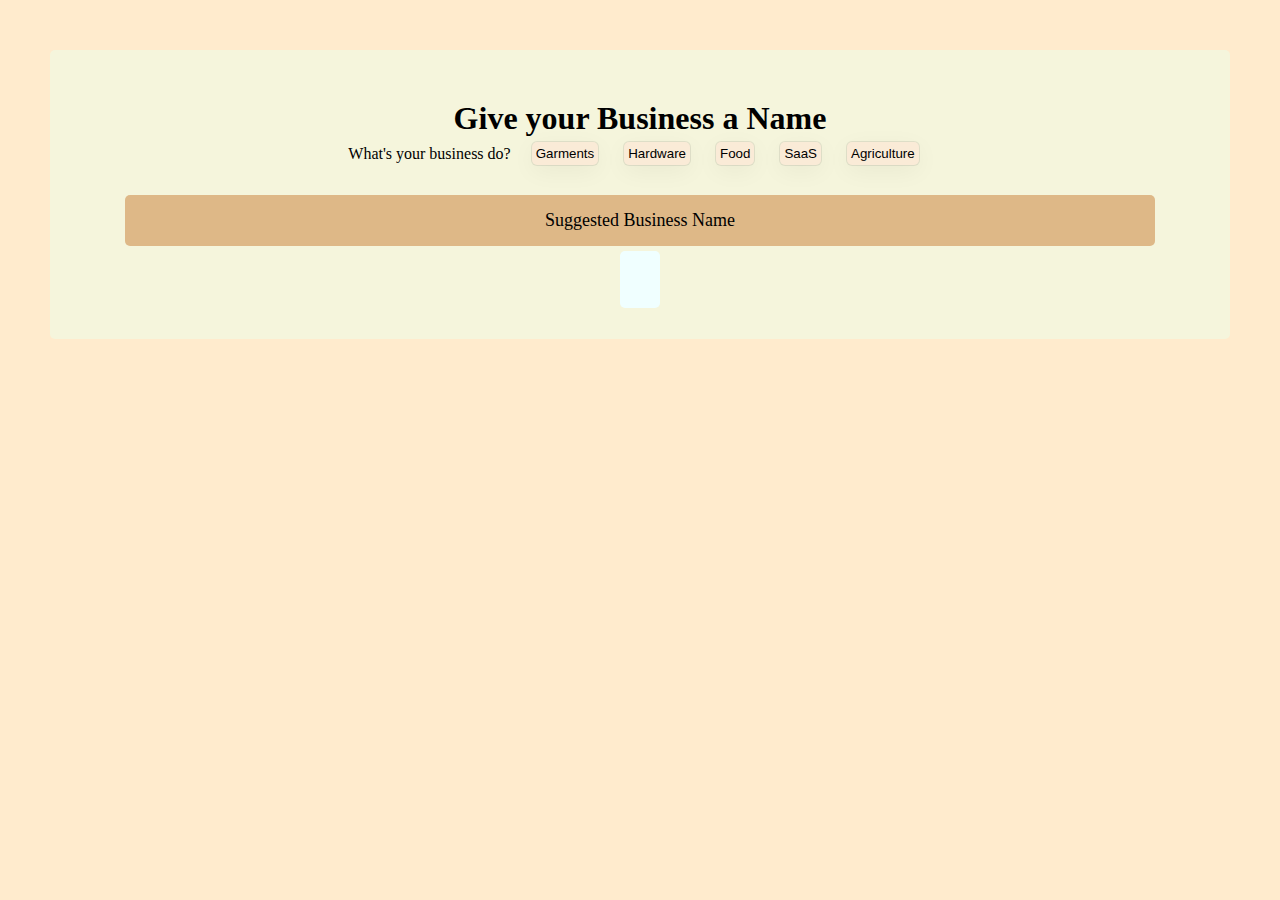
<file: Business Name Generator/index.html>
<!DOCTYPE html>
<html lang="en">
<head>
    <meta charset="UTF-8">
    <meta name="viewport" content="width=device-width, initial-scale=1.0">
    <title>Give your Business a Game</title>
    <link rel="stylesheet" href="style.css">
</head>
<body>
    <main class="main" id="main">
        <h1 class="heading" id="heading">Give your Business a Name</h1>
        <div class="input" id="input">
            <label for="Business">What's your business do?</label><br>
            <input class="first" id="first" type="button" value="Garments"><br>
            <input class="second" id="second" type="button" value="Hardware"><br>
            <input class="third" id="third" type="button" value="Food"><br>
            <input class="fourth" id="fourth" type="button" value="SaaS"><br>
            <input class="fifth" id="fifth" type="button" value="Agriculture"><br>
        </div>
        <div class="output" id="output">Suggested Business Name</div>
        <span class="result" id="result"></span>
    </main>
    <script src="script.js"></script>
</body>
</html>
</file>
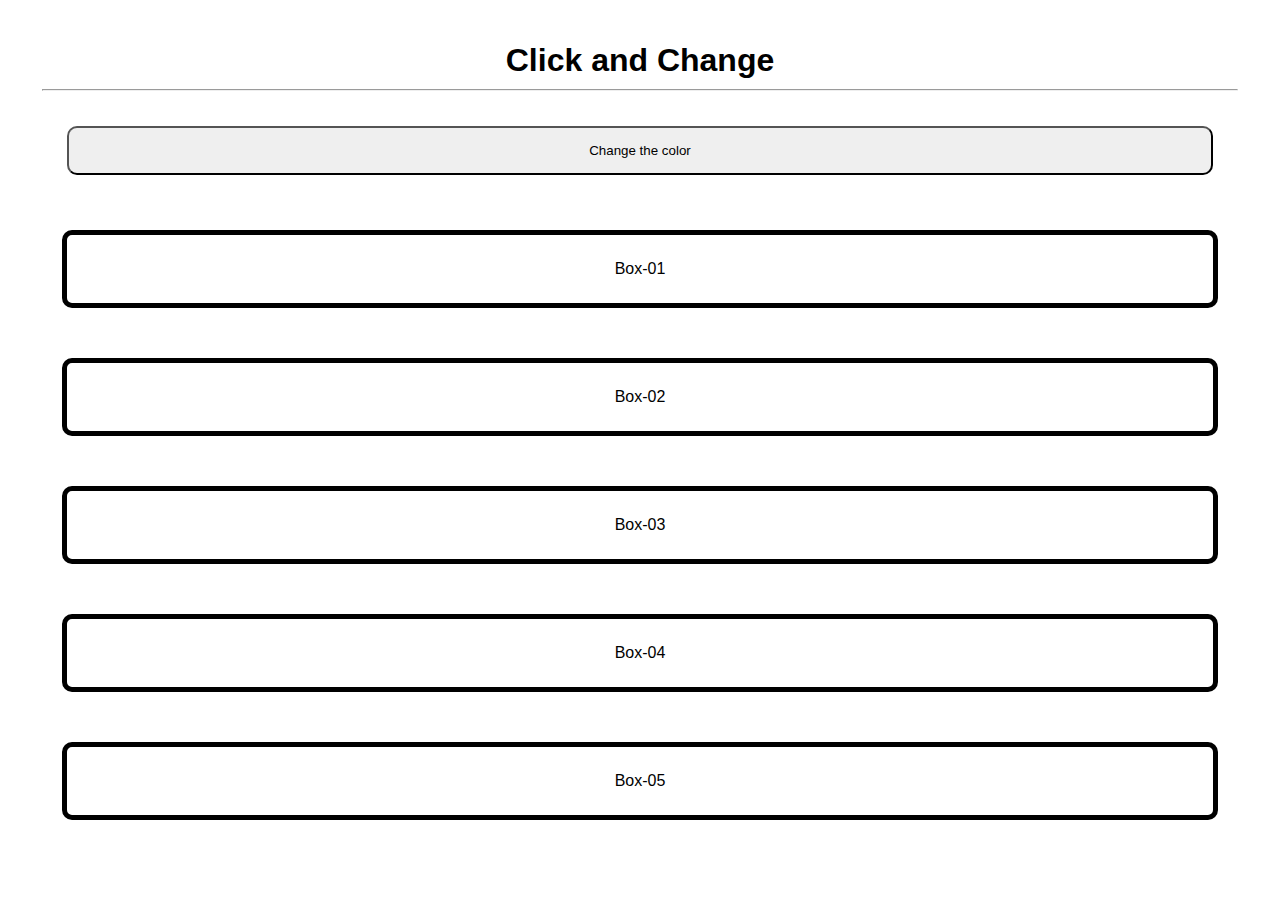
<file: Color-the-Box/index.html>
<!DOCTYPE html>
<html lang="en">
<head>
    <meta charset="UTF-8">
    <meta name="viewport" content="width=device-width, initial-scale=1.0">
    <title>Changing box's color</title>
    <link rel="stylesheet" href="style.css">
</head>
<body>
    <main class="main" id="main">
        <h1>Click and Change</h1>
        <hr>
        <button class="button" id="button" value="button">Change the color</button>
        <div class="box" id="box1">Box-01</div>
        <div class="box" id="box2">Box-02</div>
        <div class="box" id="box3">Box-03</div>
        <div class="box" id="box4">Box-04</div>
        <div class="box" id="box5">Box-05</div>
    </main>

    <script src="script.js"></script>
</body>
</html>
</file>
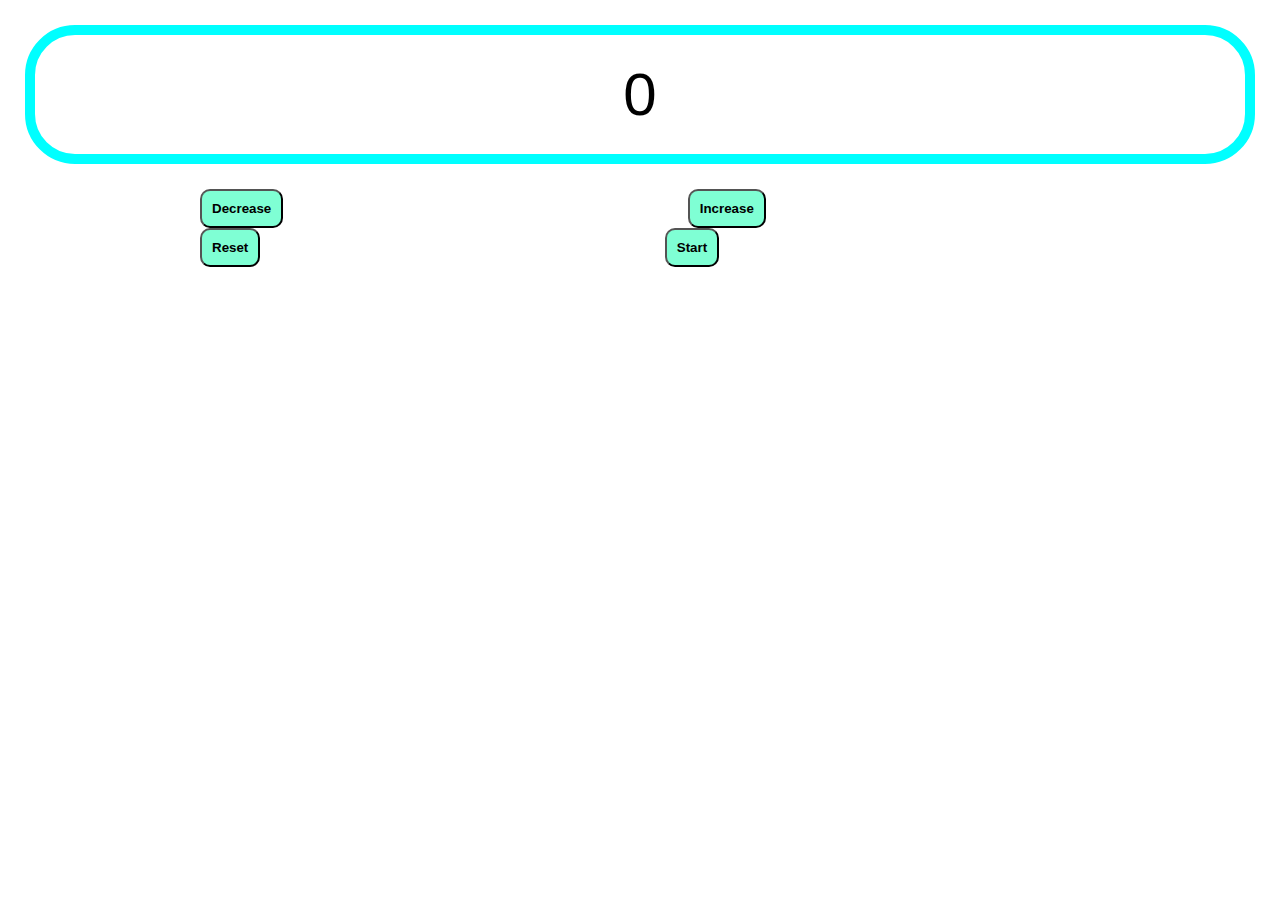
<file: Counter/index.html>
<!DOCTYPE html>
<html lang="en">
<head>
    <meta charset="UTF-8">
    <meta name="viewport" content="width=device-width, initial-scale=1.0">
    <title>Counter</title>
    <link rel="stylesheet" href="style.css">
</head>
<body>
    <div class="counter" id="counter">
        0
    </div>
    <button type="button" class="decrement" id="decrement">Decrease</button>
    <button type="button" class="increment" id="increment">Increase</button>
    <button type="button" class="reset" id="reset">Reset</button>
    <button type="button" class="start" id="start">Start</button>
    <script src="script.js"></script>
</body>
</html>
</file>
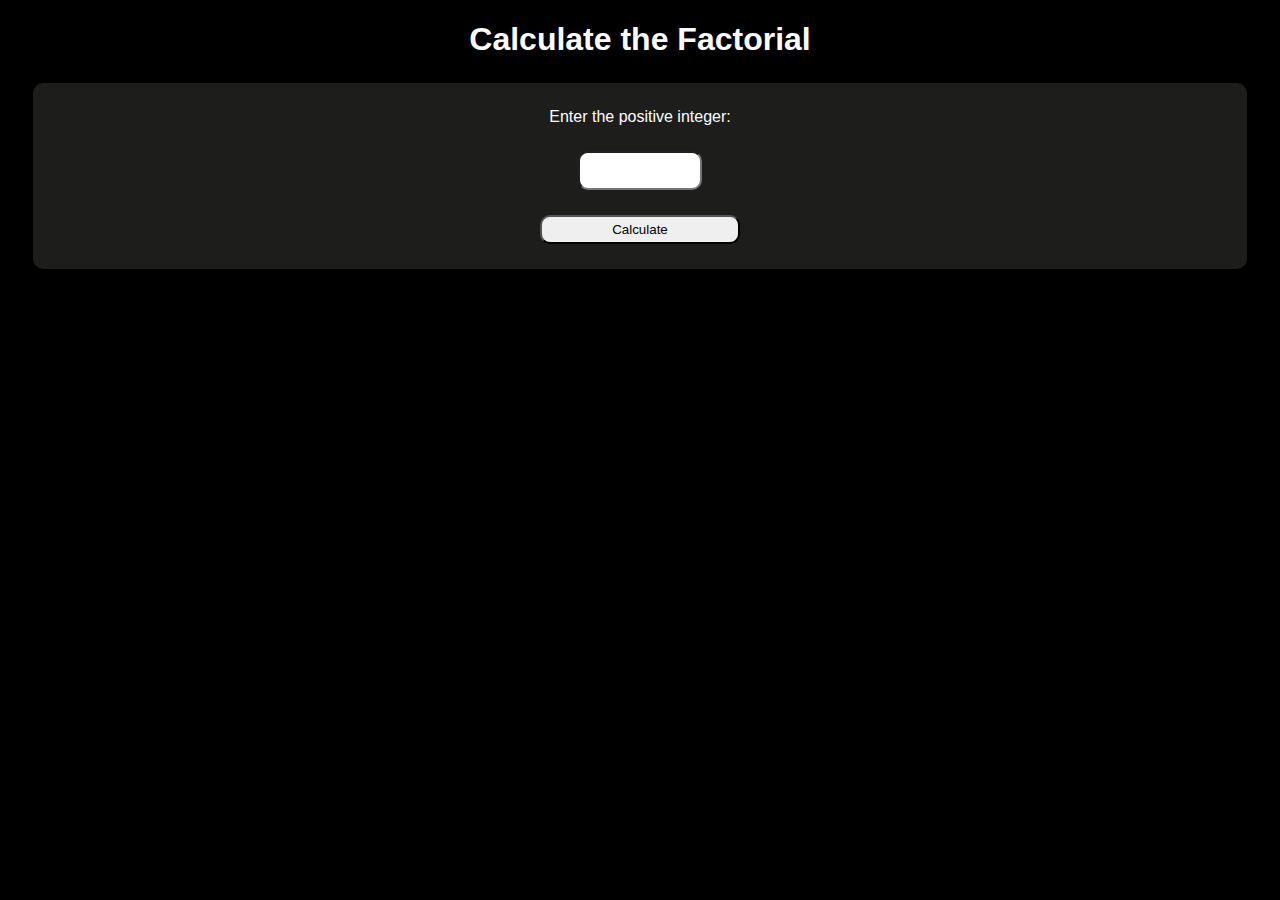
<file: Factorial-Calculator/index.html>
<!DOCTYPE html>
<html lang="en">
<head>
    <meta charset="UTF-8">
    <meta name="viewport" content="width=device-width, initial-scale=1.0">
    <title>Factorial Calculator</title>
    <link rel="stylesheet" href="style.css">
</head>
<body>
    <main class="main" id="main">
        <h1 class="heading" id="heading">Calculate the Factorial</h1>
        <form class="input" id="input">
            <label for="integer">Enter the positive integer:</label>
            <input type="text" name="integer" id="integer" class="integer">
            <button type="button" class="submit" id="submit">Calculate</button>
        </form>
        <div class="answer" id="answer"></div>
    </main>
    <script src="script.js"></script>
</body>
</html>
</file>
<file: Business Name Generator/style.css>
* {
    margin: 0px;
    padding: 0px;
}

body {
    text-align: center;
    background-color: blanchedalmond;
}

.main {
    border: 2px;
    border-color: black;
    border-radius: 5px;
    border-style: none;
    background-color: beige;
    margin: 50px;
    padding: 50px;
}

.input {
    display: flex;
    justify-content: center;
    align-items: center;
    gap: 8px;
}

.output {
    border: 2px;
    border-color: black;
    border-style: none;
    border-radius: 5px;
    background-color: burlywood;
    margin: 25px;
    padding: 15px;
    font-size: large;
}

.first, .second, .third, .fourth, .fifth {
    background-color: antiquewhite;
    margin: 5px;
    padding: 4px;
    border-radius: 5px;
    border-style: none;
    box-shadow: rgba(0, 0, 0, 0.05) 0px 6px 24px 0px, rgba(0, 0, 0, 0.08) 0px 0px 0px 1px;;
    cursor: pointer;
}

.result {
    border: 2px;
    border-color: black;
    border-style: none;
    border-radius: 5px;
    background-color: azure;
    margin: 25px;
    padding: 20px;
}
</file>
<file: Color-the-Box/style.css>
* {
    margin: 0px;
    padding: 0px;
    font-family: Verdana, Geneva, Tahoma, sans-serif;
}

h1 {
    text-align: center;
}

.main {
    display: flex;
    flex-direction: column;
    gap: 10px;
    margin: 20px;
    padding: 22px;
}

.box {
    border: 5px;
    border-style: solid;
    border-color: black;
    margin: 20px;
    padding: 25px;
    text-align: center;
    border-radius: 10px;
}

.button {
    margin: 25px;
    padding: 15px;
    border-radius: 10px;
    cursor: pointer;
}

.button:active {
    font-weight: bold;
}
</file>
<file: Counter/style.css>
* {
    margin: 0px;
    padding: 0px;
    font-family: 'Lucida Sans', 'Lucida Sans Regular', 'Lucida Grande', 'Lucida Sans Unicode', Geneva, Verdana, sans-serif;
}

.counter {
    border: 10px;
    border-style: solid;
    border-radius: 50px;
    border-color: aqua;
    text-align: center;
    margin: 25px;
    padding: 25px;
    font-size: 60px;
}

.button {
    text-align: center;
    border: 2px;
    border-style: solid;
    margin: 50px;
    padding: 15px;
    display: flex;
    flex-direction: column;
    gap: 8px;
    border-radius: 5px;
}

.decrement, .increment, .reset, .start {
    margin-left: 200px;
    margin-right: 200px;
    background-color: aquamarine;
    border-radius: 10px;
    padding: 10px;
    font-weight: bold;
    cursor: pointer;
}

.decrement:active {
    background-color: aqua;
    transform: translate3d(3px, 3px, 3px);
}

.increment:active {
    background-color: aqua;
    transform: translate3d(3px, 3px, 3px);
}

.reset:active {
    background-color: aqua;
    transform: translate3d(3px, 3px, 3px);
}

.start:active {
    background-color: aqua;
    transform: translate3d(3px, 3px, 3px);
}
</file>
<file: Factorial-Calculator/style.css>
body {
    text-align: center;
    background-color: black;
    color: white;
    font-family: Arial, Helvetica, sans-serif;
}

.input {
    background-color: rgb(29, 29, 27);
    margin: 25px;
    padding: 25px;
    border-radius: 10px;
    display: flex;
    flex-direction: column;
    gap: 25px;
    align-items: center;
}

.integer {
    padding: 10px;
    width: 100px;
    border-radius: 10px;
}

.submit {
    width: 200px;
    padding: 5px;
    border-radius: 10px;
}
</file>
